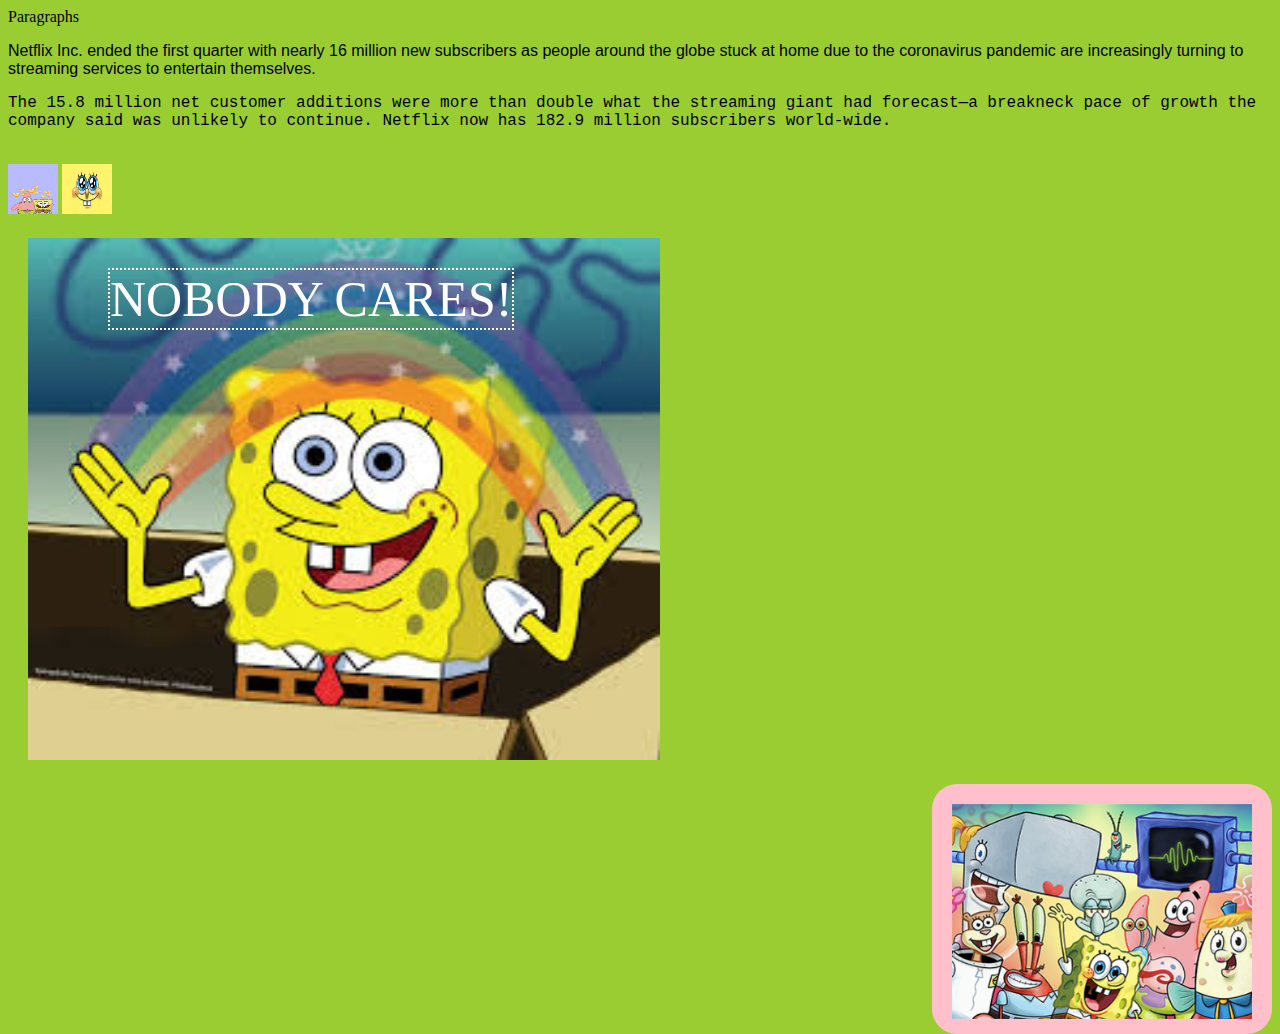
<file: someCss.html>
<!DOCTYPE html>
<html>
<head>
<link rel="stylesheet" type="text/css" href="anExternal.css">
</head>
<body>
    <hi>Paragraphs</hi>
    <p class="netflix"> Netflix Inc. ended the first quarter with nearly 16 million new subscribers as people around the globe stuck at home due to the coronavirus pandemic are increasingly turning to streaming services to entertain themselves.</p>
    <p class="netflix2">The 15.8 million net customer additions were more than double what the streaming giant had forecast—a breakneck pace of growth the company said was unlikely to continue. Netflix now has 182.9 million subscribers world-wide.</p>
    <br/>
    <img src="spongebob1.jpeg" class="spongebobImg">
    <img src="spongebob2.jpg" class="spongebobImg">
    <br/>
    <div class="container">
        <img src="spongebob3.jpeg" class="spongebob3">
        <div class="text"> NOBODY CARES!</div>
    </div>
    <div class="FloatedElement">
        <img src="spongebob4.png" class="spongebob">
    </div>
</div>
</body>
</html>
</file>
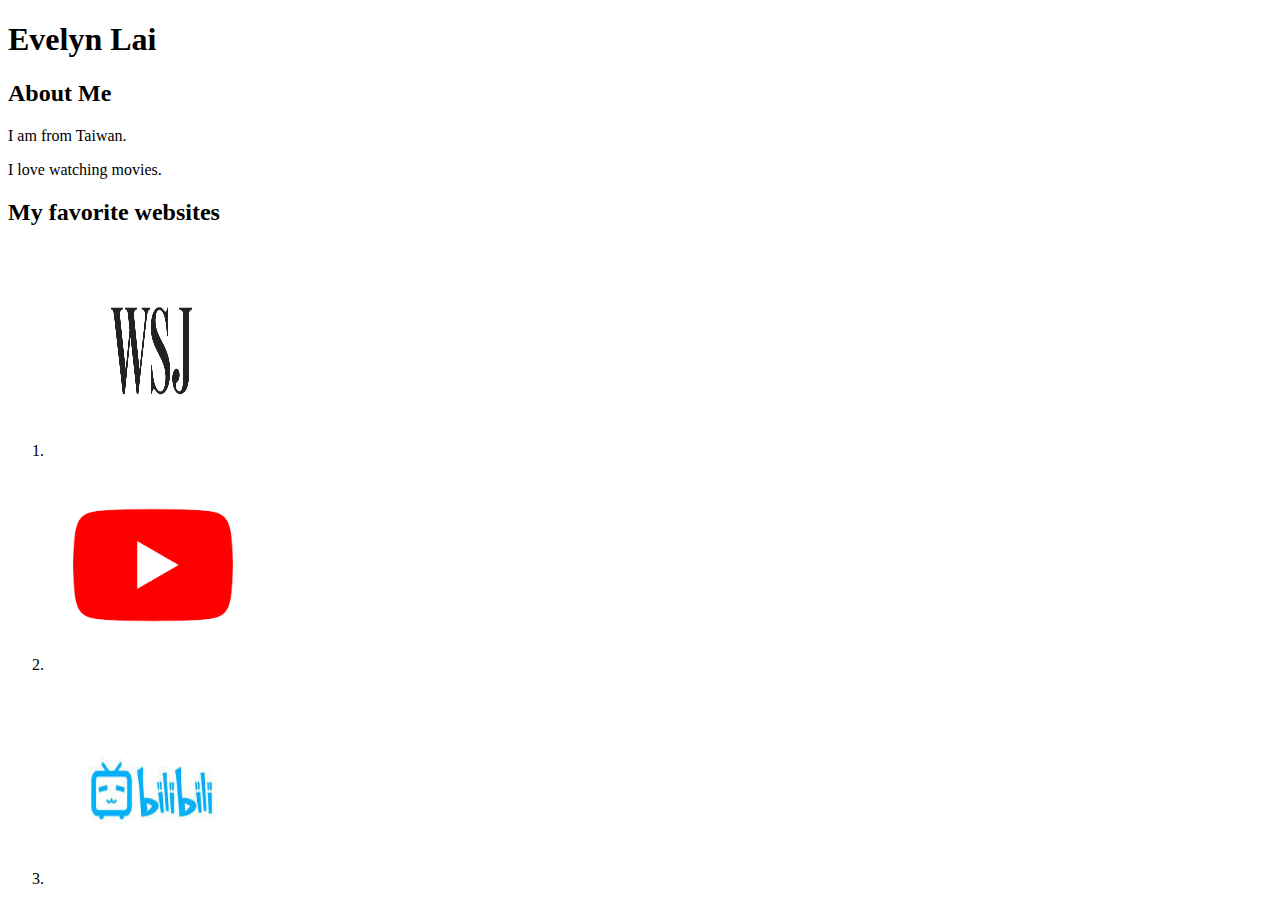
<file: tags.html>
<!DOCTYPE html>
<html>
    <head>
        <title> Evelyn's website</title>
    </head>
    <body>
        <h1>Evelyn Lai</h1>
        <h2>About Me</h2>
        <p>I am from Taiwan.</p>
        <p>I love watching movies.</p>
        <h2>My favorite websites</h2>
        <ol>
            <li>
                <a href="https://www.wsj.com/">
                <img src="wsj.png" title = "WSJ" style="width:200px;height:200px;margin:5px">
            </a>
            </li>
            <li>
                <a href="https://www.youtube.com/">
                <img src="youtube.png" title = "Youtube" style="width:200px;height:200px;margin:5px">
            </a>
            </li>
            <li>
                <a href="https://www.bilibili.com/">
                <img src="bilibili.jpeg" title = "Bilibili" style="width:200px;height:200px;margin:5px">
            </a>
        </ol>   
    </body>
</html>
</file>
<file: anExternal.css>
.netflix{
    font-family:"Arial"
}
.netflix2{
    font-family:"Courier New"
}
.spongebobImg{
    height: 50px;
    width: 50px;
}
body{
    background-color: yellowgreen;
}
.spongebob3{
    width: 50%;
    height: auto; 
    margin: 20px;
}
.container{
    position: relative;
}
.text{
    position: absolute;
    font-size: 50px;
    top: 50px;
    left: 100px;
    color: white;
    border-style: dotted;
    border-width: 2px;
}
.FloatedElement{
    float: right;
    border-radius: 25px;
    background: pink;
    padding: 20px;
    width: 300px;
    height: 210px;
}
.spongebob{
    width: 300px;
}
</file>
